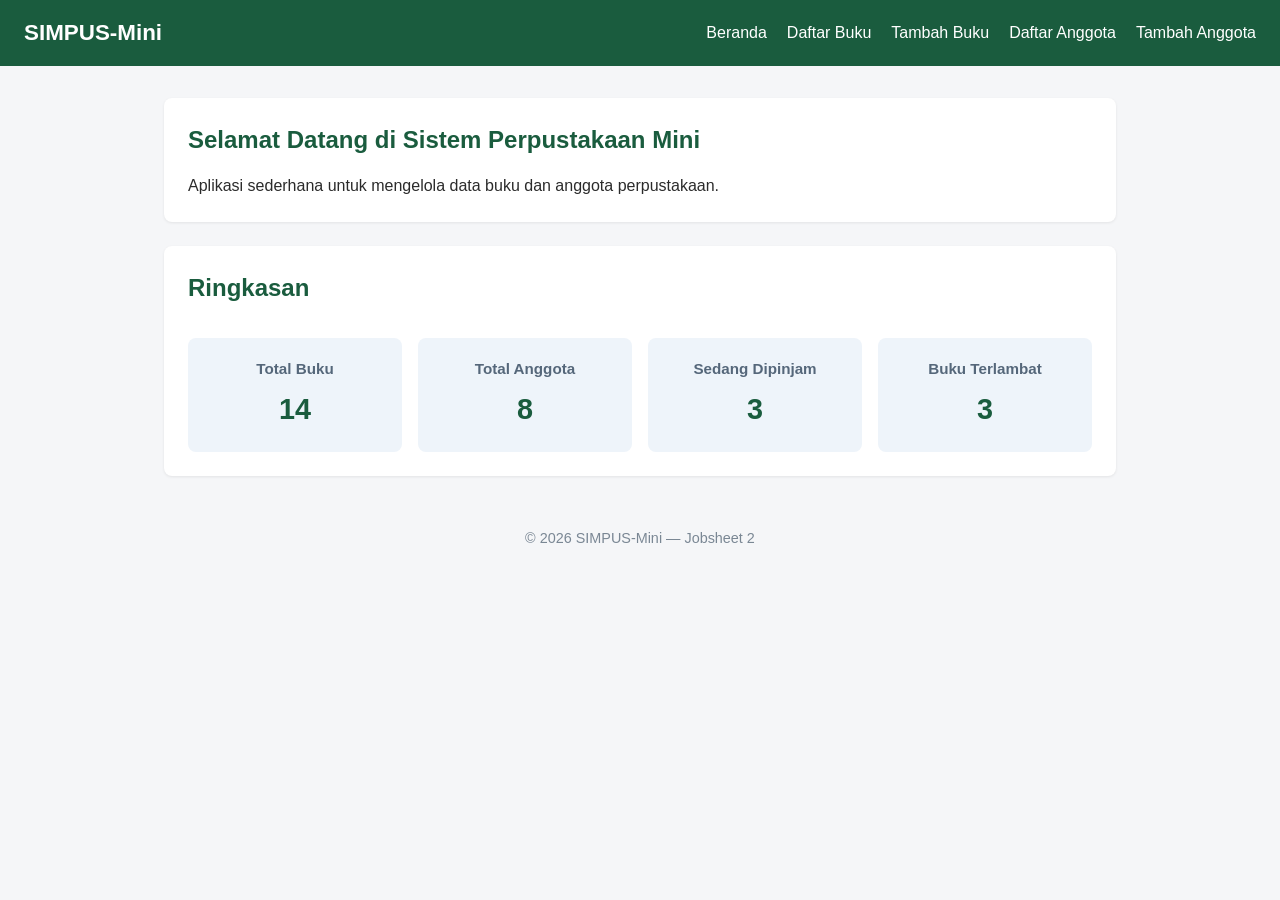
<file: Jobsheet5/index.html>
<!DOCTYPE html>
<html lang="id">
<head>
  <meta charset="UTF-8">
  <meta name="viewport" content="width=device-width, initial-scale=1">
  <title>SIMPUS-Mini | Beranda</title>
  <link rel="stylesheet" href="assets/css/style.css">
</head>
<body>
  <header>
    <h1>SIMPUS-Mini</h1>
    <!-- 2.1 Hamburger: dari Checkbox ke Tombol Asli -->
    <button type="button" id="nav-toggle-btn" class="nav-toggle-label" aria-label="Menu">&#9776;</button>
    <nav>
      <ul>
        <li><a href="index.html">Beranda</a></li>
        <li><a href="buku/list.html">Daftar Buku</a></li>
        <li><a href="buku/tambah.html">Tambah Buku</a></li>
        <li><a href="anggota/list.html">Daftar Anggota</a></li>
        <li><a href="anggota/tambah.html">Tambah Anggota</a></li>
      </ul>
    </nav>
  </header>

  <main>
    <section>
      <h2>Selamat Datang di Sistem Perpustakaan Mini</h2>
      <p>Aplikasi sederhana untuk mengelola data buku dan anggota perpustakaan.</p>
    </section>


    <section>
      <h2>Ringkasan</h2>
      <article>
        <h3>Total Buku</h3>
        <p>14</p>
      </article>
      <article>
        <h3>Total Anggota</h3>
        <p>8</p>
      </article>
      <article>
        <h3>Sedang Dipinjam</h3>
        <p>3</p>
      </article>
      <article>
          <h3>Buku Terlambat</h3>
          <p>3</p>
      </article>
    </section>
  </main>

  <footer>
    <p>&copy; 2026 SIMPUS-Mini &mdash; Jobsheet 2</p>
  </footer>
  <!-- M<enambahkan Koneksi untuk App js -->
  <script src="assets/js/app.js"></script>
</body>

</html>
</file>
<file: Jobsheet5/assets/css/style.css>
/* ===== Reset & Base ===== */
* {
  box-sizing: border-box;
  margin: 0;
  padding: 0;
}

body {
  font-family: "Segoe UI", Arial, sans-serif;
  color: #2b2b2b;
  background-color: #f5f6f8;
  line-height: 1.5;
}

a {
  color: #1a5c3e;
  text-decoration: none;
}

a:hover {
  text-decoration: underline;
}

/* ===== Header & Navbar (Flexbox) ===== */
header {
  background-color: #1a5c3e;
  color: #fff;
  padding: 1rem 1.5rem;
  display: flex;
  align-items: center;
  justify-content: space-between;
  flex-wrap: wrap;
}

header h1 {
  font-size: 1.4rem;
}

header nav ul {
  list-style: none;
  display: flex;
  gap: 1.25rem;
}

header nav a {
  color: #fff;
  font-weight: 500;
}

/* ===== Main Layout ===== */
main {
  max-width: 1000px;
  margin: 2rem auto;
  padding: 0 1.5rem;
}

section {
  background-color: #fff;
  border-radius: 8px;
  padding: 1.5rem;
  margin-bottom: 1.5rem;
  box-shadow: 0 1px 3px rgba(0, 0, 0, 0.08);
}

section h2 {
  margin-bottom: 1rem;
  color: #1a5c3e;
}

/* ===== Kartu Statistik (CSS Grid) ===== */
main section:nth-of-type(2) {
  display: grid;
  grid-template-columns: repeat(4, 1fr);
  gap: 1rem;
}

main section:nth-of-type(2) h2 {
  grid-column: 1 / -1;
}

main section:nth-of-type(2) article {
  background-color: #eef4fa;
  border-radius: 8px;
  padding: 1.25rem;
  text-align: center;
}

main section:nth-of-type(2) article h3 {
  font-size: 0.95rem;
  color: #55677a;
  margin-bottom: 0.5rem;
}

main section:nth-of-type(2) article p {
  font-size: 1.8rem;
  font-weight: 700;
  color: #1a5c3e;
}

/* ===== Tabel ===== */
table {
  width: 100%;
  border-collapse: collapse;
}

th,
td {
  text-align: left;
  padding: 0.65rem 0.75rem;
  border-bottom: 1px solid #e2e6ea;
}

thead {
  background-color: #1a5c3e;
  color: #fff;
}

tbody tr:nth-child(even) {
  background-color: #f7f9fb;
}

tbody tr:hover {
  background-color: #eef4fa;
}

td button {
  padding: 0.35rem 0.7rem;
  margin-right: 0.35rem;
  border: none;
  border-radius: 4px;
  cursor: pointer;
  font-size: 0.85rem;
}

/* Tombol Edit, Detail, dan Hapus */
.btn-edit {
  background-color: #f0ad4e;
  color: #fff;
}

.btn-detail {
  background-color: #5bc0de;
  color: #fff;
}

.btn-hapus {
  background-color: #d9534f;
  color: #fff;
}

/* ===== Form ===== */
form p {
  margin-bottom: 1rem;
}

form label {
  display: block;
  margin-bottom: 0.35rem;
  font-weight: 600;
  color: #444;
}

form input,
form select {
  width: 100%;
  max-width: 400px;
  padding: 0.55rem 0.7rem;
  border: 1px solid #cdd4da;
  border-radius: 4px;
  font-size: 1rem;
}

form button[type="submit"] {
  background-color: #1a5c3e;
  color: #fff;
  border: none;
  padding: 0.6rem 1.5rem;
  border-radius: 4px;
  font-size: 1rem;
  cursor: pointer;
}

form button[type="submit"]:hover {
  background-color: #12442d;
}

/* ===== Footer ===== */
footer {
  text-align: center;
  padding: 1.25rem;
  color: #7a8794;
  font-size: 0.9rem;
}


/* dihapus */
.nav-toggle-label {
  display: none;
  font-size: 1.5rem;
  color: #fff;
  background: none;
  border: none;
  cursor: pointer;

}

/* mengubah selector */
header nav.nav-open {
  max-height: 300px;
}

/* ===== Tabel Responsif ===== */
.table-responsive {
  overflow-x: auto;
}

/* ===== Responsive Tablet ===== */
@media (max-width: 768px) {
  main section:nth-of-type(2) {
    grid-template-columns: repeat(2, 1fr);
  }
}

/* ===== Responsive Mobile ===== */
@media (max-width: 480px) {
  header {
    position: relative;

  }
  .nav-toggle-label {
    display: block;
  }

 header nav {
  max-height: 0;
  overflow: hidden;
  width: 100%;
  order: 3;
  transition: max-height 0.3s ease;
}

  header nav ul {
    flex-direction: column;
  }

  main section:nth-of-type(2) {
    grid-template-columns: 1fr;
  }

  form input,
  form select {
    max-width: 100%;
  }
}

/* ==== Pesan Error Validasi ==== */
  .error {
    display: block;
    color: #d9534f;
    font-size: 0.85rem;
    margin-top: 0.25rem;
    /* Menabah pesan error validasi */
  }

  /* ===== Kolom Pencarian ===== */
  .search-box {
    margin-bottom: 1rem;
  }

  .search-box input {
    width: 100%;
    max-width: 320px;
    padding: 0.5rem 0.75rem;
    border: 1px solid #cdd4da;
    border-radius: 4px;
    /* Menambah kolom penacrian */
  }
</file>
